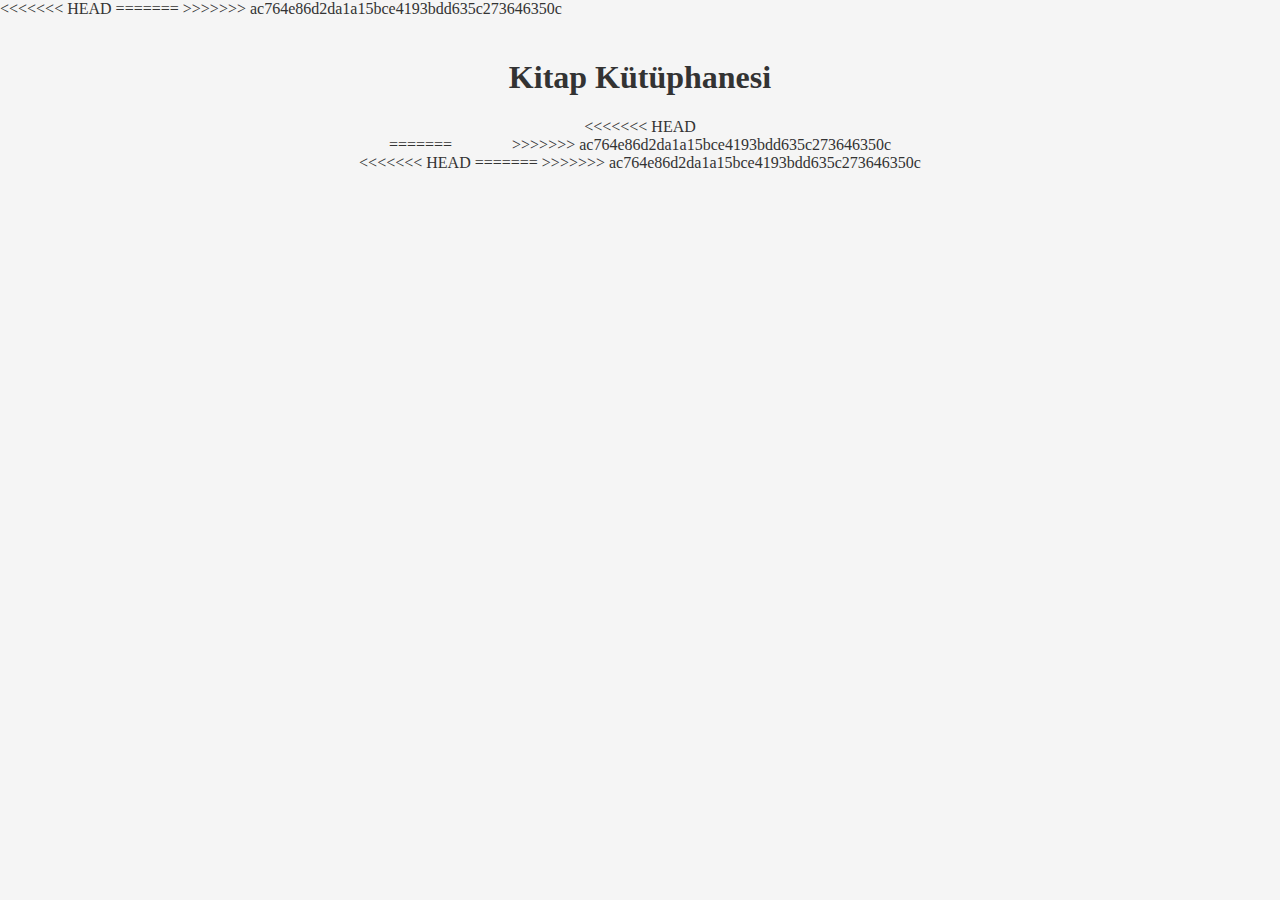
<file: index.html>
<!DOCTYPE html>
<html lang="en">
<head>
    <meta charset="UTF-8">
    <meta name="viewport" content="width=device-width, initial-scale=1.0">
<<<<<<< HEAD
    <title>Çocuk Kütüphanesi</title>
=======
    <title>Kütüphane</title>
>>>>>>> ac764e86d2da1a15bce4193bdd635c273646350c
    <link rel="stylesheet" href="style.css">
</head>
<body>
    <div class="library-container">
        <h1>Kitap Kütüphanesi</h1>
<<<<<<< HEAD
        <div id="book-list" class="book-list">
            <!-- Kitap kapak resimleri dinamik olarak buraya yüklenecek -->
=======
        <div class="realvjy">
        </div>
        <div class="book-wrapper">
            <div id="book-list" class="book-list">
                <!-- Kapak resimleri buraya dinamik olarak yüklenecek -->
            </div>
>>>>>>> ac764e86d2da1a15bce4193bdd635c273646350c
        </div>
    </div>
    <script src="script.js"></script>
</body>
<<<<<<< HEAD
</html>
=======
</html>
>>>>>>> ac764e86d2da1a15bce4193bdd635c273646350c
</file>
<file: style.css>
/* Genel Stil */
body {
  width: 100%;
  margin: 0;
<<<<<<< HEAD
  padding: 0;
  /* overflow: hidden; */
=======
  font-family: 'Arial', sans-serif;
  background: #f5f5f5;
  color: #333;
>>>>>>> ac764e86d2da1a15bce4193bdd635c273646350c
}

.library-container {
  display: flex;
  flex-direction: column;
  align-items: center;
  padding: 20px;
  max-width: 1200px;
  margin: 0 auto;
}
<<<<<<< HEAD

.library-container h1 {
  font-size: 3em;
  color: #fff;
  text-shadow: 2px 2px 5px rgba(0,0,0,0.3);
  margin-bottom: 20px;
}

.book-list {
  display: flex;
  flex-wrap: wrap;
  gap: 30px;
  justify-content: center;
}

.book-item {
  position: relative;
  width: 180px;
  height: 270px;
  overflow: hidden;
  border-radius: 15px;
  box-shadow: 0 4px 8px rgba(0, 0, 0, 0.2);
  transition: transform 0.3s, box-shadow 0.3s;
  background: #fff;
  padding: 5px;
}

.book-item:hover {
  transform: scale(1.1);
  box-shadow: 0 10px 20px rgba(0, 0, 0, 0.3);
}

.book-cover {
  width: 100%;
  height: 100%;
  object-fit: cover;
  border-radius: 15px;
  transition: opacity 0.3s;
}

.book-cover:hover {
  opacity: 0.9;
}

.book-title {
  position: absolute;
  bottom: 0;
  left: 0;
  right: 0;
  padding: 10px;
  background: rgba(0, 0, 0, 0.6);
  color: #fff;
  text-align: center;
  font-size: 1.2em;
  font-weight: bold;
}

footer {
  margin-top: 20px;
  text-align: center;
  font-size: 0.9em;
  color: #666;
=======

/* .library-container h1 {
  font-size: 2.5em;
  color: #333;
  margin-bottom: 20px;
  text-align: center;
} */

/* .realvjy {
  width: 900px;
  padding: 20px;
  margin: 0 auto;
  font-family: sans-serif;
  text-align: center;
} */

.book-wrapper {
  width: 1200px;
  position: relative;
  margin: 0 auto;
  column-count: 5;
  column-gap: 12px;
  padding: 4px;
}

.book-items {
  position: relative;
  cursor: default;
  padding: 16px;
  margin: 0;
  display: grid;
  break-inside: avoid;
}

.main-book-wrap {
  position: relative;
}

.book-cover {
  position: relative;
}

.book-cover .book-inside {
  position: absolute;
  width: 90%;
  height: 96%;
  top: 1%;
  left: 16px;
  border: 1px solid grey;
  border-radius: 2px 6px 6px 2px;
  background: white;
  box-shadow: 10px 40px 40px -10px #00000030, inset -2px 0 0 grey,
              inset -3px 0 0 #dbdbdb, inset -4px 0 0 white, inset -5px 0 0 #dbdbdb,
              inset -6px 0 0 white, inset -7px 0 0 #dbdbdb, inset -8px 0 0 white,
              inset -9px 0 0 #dbdbdb;
}

.book-cover .book-image {
  line-height: 0;
  position: relative;
  border-radius: 2px 6px 6px 2px;
  box-shadow: 6px 6px 18px -2px rgba(0, 0, 0, 0.2),
              24px 28px 40px -6px rgba(0, 0, 0, 0.1);
  transition: all 0.3s ease-in-out;
  transform: perspective(2000px) rotateY(-15deg) translateX(-10px) scaleX(0.94);
  cursor: pointer;
}

.book-image img {
  width: 100%;
  height: auto;
  image-rendering: -webkit-optimize-contrast; /* Webkit tarayıcılar için */
  image-rendering: crisp-edges; /* Genel olarak */
}



.book-image:hover {
  transform: perspective(2000px) rotateY(0deg) translateX(0px) scaleX(1);
  transform-style: preserve-3d;
  box-shadow: 6px 6px 12px -1px rgba(0, 0, 0, 0.1),
              20px 14px 16px -6px rgba(0, 0, 0, 0.1);
}

.effect {
  position: absolute;
  width: 20px;
  height: 100%;
  margin-left: 16px;
  top: 0;
  border-left: 2px solid #00000010;
  background-image: linear-gradient(
      90deg,
      rgba(255, 255, 255, 0.2) 0%,
      rgba(255, 255, 255, 0) 100%
  );
  transition: all 0.5s ease;
  z-index: 5;
}

.light {
  width: 90%;
  height: 100%;
  position: absolute;
  border-radius: 3px;
  background-image: linear-gradient(
      90deg,
      rgba(255, 255, 255, 0) 0%,
      rgba(255, 255, 255, 0.2) 100%
  );
  top: 0;
  right: 0;
  opacity: 0.1;
  transition: all 0.5s ease;
  z-index: 4;
}

.book-image:hover .effect {
  margin-left: 14px;
>>>>>>> ac764e86d2da1a15bce4193bdd635c273646350c
}
</file>
